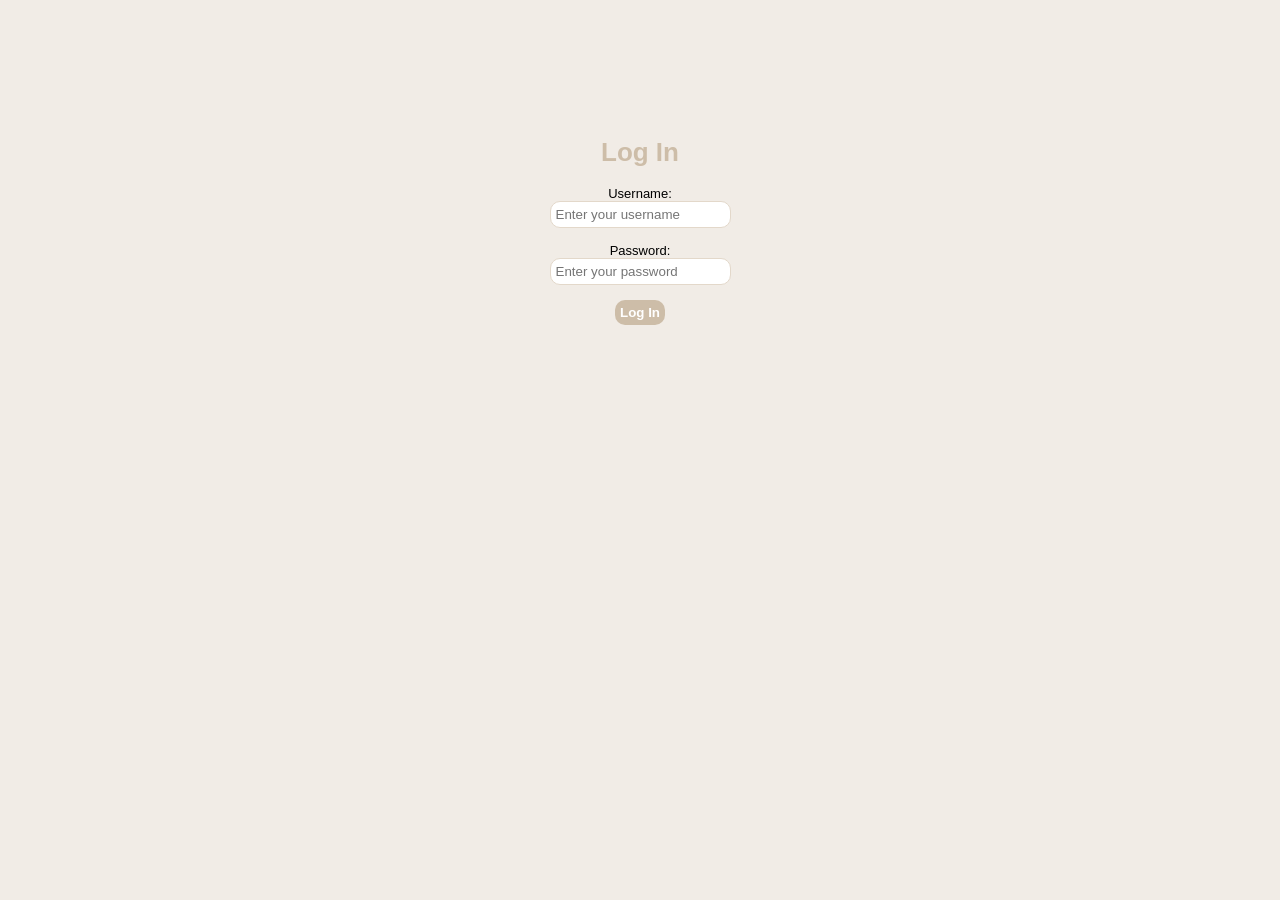
<file: login.html>
<html>
    <head>
        
        <title>Vietty | log in</title>
        <link rel="stylesheet" href="styles.css">
        <script src="login.js" defer></script>
        <meta charset=”utf-8”>
        <link rel="icon" href="images/Vietty_icon.png" type="image/x-icon">
        
        <!--FONTS------------------------------------------------------------>
        <link rel="preconnect" href="https://fonts.googleapis.com">
        <link rel="preconnect" href="https://fonts.gstatic.com" crossorigin>
        <link href="https://fonts.googleapis.com/css2?family=Rubik+Dirt&display=swap" rel="stylesheet">
    </head>
    
    <body>
        <!---form -------------------------------------------------------------->
        <form class="logInPage" id="login-form" action="login-form.php" method="POST">
            <h1>Log In </h1>
            <label>Username:</label>
            <input type="text" id="usernameInput" name="username" placeholder="Enter your username" maxlength="20">
            <br>
            <label>Password:</label>
            <input type="password" id="passwordInput" name="password" placeholder="Enter your password" maxlength="20">
            <br>
            <button id="login-button">Log In</button>
            
        <!---requirement messages------------------------------------------------>
            <div id="loginRequirements">
                <p id="usernameRequirement"></p>
                <p id="usernameRequirementExisting"></p>
                <p id="passwordRequirement"></p>
            </div>
        </form>
    </body>
</html>
</file>
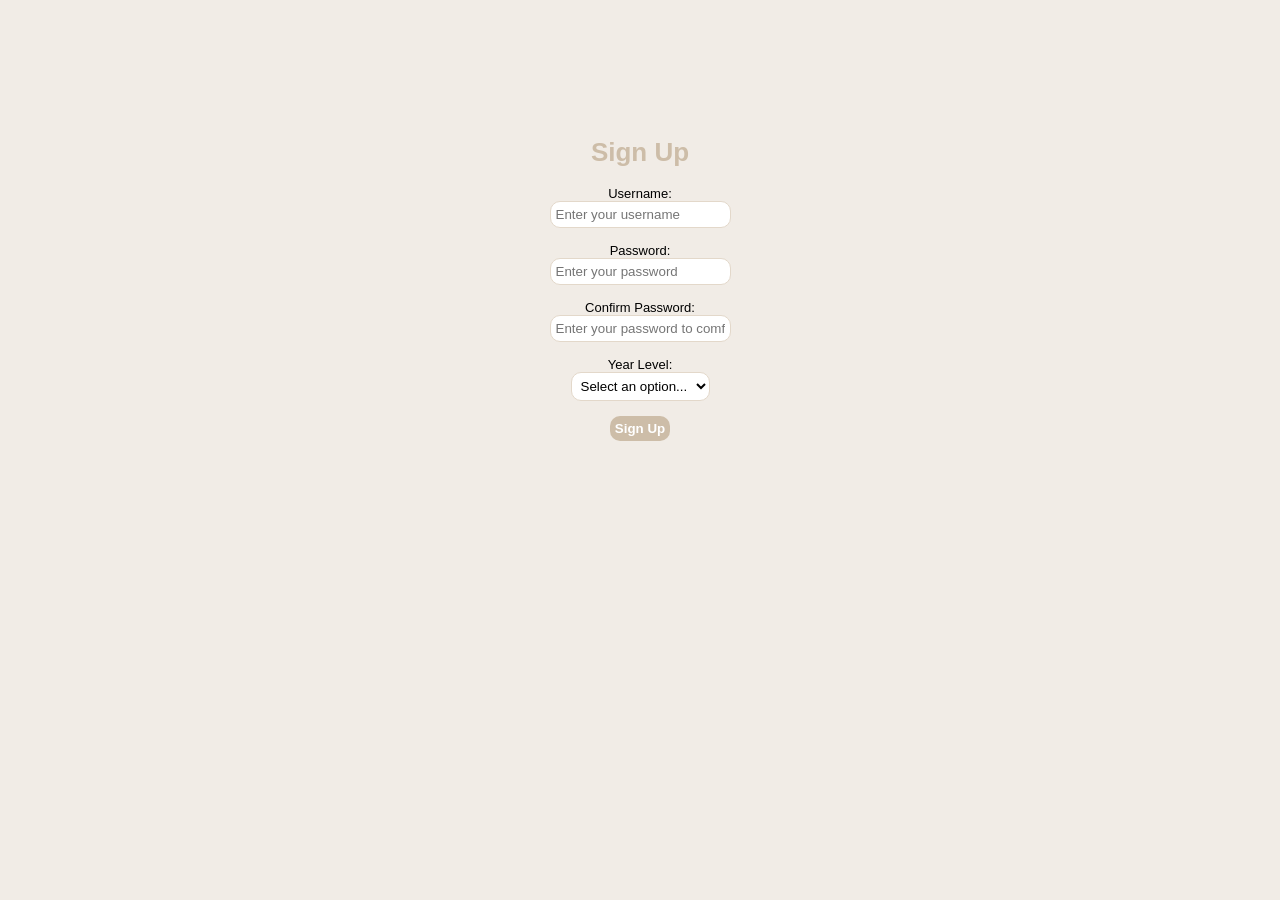
<file: signup.html>
<html>
    <head>
        <title>Vietty | sign up</title>
        <link rel="stylesheet" href="styles.css">
        <script src="signup.js" defer></script>
        <meta charset=”utf-8”>
        <link rel="icon" href="images/Vietty_icon.png" type="image/x-icon">
        

        <!--FONTS-->
        <link rel="preconnect" href="https://fonts.googleapis.com">
        <link rel="preconnect" href="https://fonts.gstatic.com" crossorigin>
        <link href="https://fonts.googleapis.com/css2?family=Rubik+Dirt&display=swap" rel="stylesheet">
    </head>
    <body>
        
        <!---form -------------------------------------------------------------->
        <form class="signUpPage" id="signup-form" action="signup-form.php" method="post">
            <h1>Sign Up </h1>
            <label>Username:</label>
            <input type="text" id="usernameInput" name="username" placeholder="Enter your username" maxlength="20">
            <br>
            <label>Password:</label>
            <input type="password" id="passwordInput" name="password" placeholder="Enter your password" maxlength="20">
            <br>
            <label>Confirm Password:</label>
            <input type="password" id="passwordComfirmationInput" name="passwordConfirmation" placeholder="Enter your password to comfirm" maxlength="20">
            <br>
            <label>Year Level:</label>
            <select id="yearInput" name="year">
                <option value="" disabled selected hidden>Select an option...</option>
                <option value="year9">Year 9</option>
                <option value="year10">Year 10</option>
                <option value="year11">Year 11</option>
                <option value="year12">Year 12</option>
                <option value="year13">Year 13</option>
            </select>    
            <br>
            <button id="signup-button" type="submit">Sign Up</button>
            
        <!---requirement messages------------------------------------------------>
            <div class="signupRequirements">
                <p id="usernameRequirement"></p>
                <p id="usernameRequirementSymbolsAndNumbers"></p>
                <p id="usernameRequirementLength"></p>
                <p id="usernameRequirementExisting"></p>
                <p id="passwordRequirement"></p>
                <p id="passwordRequirementLength"></p>
                <p id="passwordRequirementCheck"></p>
                <p id="yearRequirement"></p>
            </div>
        </form>
    </body>
</html>
</file>
<file: styles.css>
/* header ----------------- */
.header {
  height: 60px;
  width: 100%;
  position: fixed;
  background-color:#ebe4db;
  position: fixed;
  top: 0;
  z-index: 100;
  border-style: solid;
  border-width: 1px;
  border-color: #e3d8ca;
  align-items: row;
}

.header-name {
  display: flex;
  align-self: center;
  float: center;
  margin-left: 20%;
}

.header-buttons {
  display: flex;
  align-self: center;
  gap: 10px;
  float: right;
  margin: -50px 50px 0 0;
}

/* navigation side tab ----------------- */
.sidenav-items {
  margin-top: 60px;
}

.sidenav-items a {
  text-decoration: none;
}

.sidenav-item {
  display: flex;
  align-items: center; /* Center items vertically */
  background-color: #ebe4db;
  padding-top: 0px;
  padding-bottom: 0px;
  padding-left: 20px;
  padding-right: 100px;
  border-radius: 10px;
  margin: 0px 5px 0px 5px;
  border-width: 0;
  animation: fadeInNavi 1s;
}

.sidenav-item img, .sidenav-item-current img {
  margin-right: 12px; /* Space between icon and text */ 
}

.sidenav-item p ,.sidenav-item-current p{
  color: black;
  text-decoration: none;
  font-size: 15px;
  padding-left: 15px;
  font-family: system-ui, -apple-system, BlinkMacSystemFont, 'Segoe UI', Roboto, Oxygen, Ubuntu, Cantarell, 'Open Sans', 'Helvetica Neue', sans-serif;
}

.sidenav-item:hover{
  background-color: #0000000c;
  transition: background-color 0.5s;
  cursor: pointer;
}

.sidenav-item-current:hover{
  background-color: #d6cdc2d1;
  transition: background-color 0.5s;
  cursor: pointer;
}

.sidenav-item-current {
  display: flex;
  align-items: center; 
  background-color: #f1ece6;
  padding-top: 0px;
  padding-bottom: 0px;
  padding-left: 20px;
  padding-right: 100px;
  border-radius: 10px;
  margin: 0px 5px 0px 5px;
  border-width: 0;
  animation: fadeInNavi 1s;
}

.side-nav {
/* !!! majority of the code below is from w3schools*/
  height: 100%;
  width: 14%;
  position: fixed;
  top: 0;
  left: 0;
  background-color: #ebe4db;
  overflow-x: hidden;
  z-index: 101;
  border-style: solid;
  border-width: 1px;
  border-color: #e3d8ca;
}

/* feed ----------------- */
.feed, .profile-feed {
  margin-top: 80px;
  align-items: center;
  font-family: Verdana, Geneva, Tahoma, sans-serif;
}

/*logged out instructions ----------------- */
.logged-out-profile-instruction, .logged-out-post-instruction {
  flex-direction: row; 
  display: flex;
  margin-left: 20%;
  margin-right:20%;
  background-color: #ebe4db;
  padding: 20px 20px 15px 20px;
  border-radius: 20px;
  gap: 12px;
  border-style: solid;
  border-width: 1px;
  border-color: #e3d8ca;
  justify-content: flex-start; 
  align-items: center;  
}


/*create post form ----------------- */
.create-post-form {
  display: flex;
  flex-direction: column;
  margin-left: 20%;
  margin-right:20%;
}

.create-post-user-info {
  display: flex;
  margin-bottom:5px;
}

.create-post-user-info img{
  border-radius: 50%;
  margin-right: 10px;
}

.create-post-form input, .create-post-form textarea {
  margin-top: 5px;
  margin-bottom:5px;
}

.create-post-button {
  margin-top: 5px;
  align-self: flex-end;
}

/* cards -------------------- */
.text-post-card, .user-profile-card {
  background-color: #ebe4db;
  padding: 20px 20px 15px 20px;
  margin-left: 20%;
  margin-right:20%;
  margin-top: 20px;
  border-radius: 20px;
  flex-direction: row;
  align-items: flex-start;
  gap: 12px;
  border-style: solid;
  border-width: 1px;
  border-color: #e3d8ca;
}

/* profile -------------------- */
.user-profile-card {
  display: flex;
  justify-content: center;
  align-items: center;
}

.user-profile-info {
  margin-left: 50px;
}

.profile-divider {
  margin-top: 20px;
  display: flex;
  justify-content: center;
  align-items: center;
}


/* user info -------------------- */
.user-info {
  display: flex;
  margin-bottom:5px;
  align-items: center;  
}

.user-info img {
  border-radius: 50%;
  margin-right: 10px;
}


/*ALL GENERAL SITE CODE BELOW ------------------ */

/*body (whole site's background)*/
body {
  background-color: #f1ece6;
  font-family: Verdana, Geneva, Tahoma, sans-serif;
  font-size: small;
}

/*input boxes*/
input,textarea {
  background-color: #ffffff;
  padding: 5px;
  border-radius: 10px;
  border-width: 1px;
  border-color: #e3d8ca;
  border-style: solid;
  resize: none;
  font-family: Verdana, Geneva, Tahoma, sans-serif;
}

/*buttons*/
button {
  background-color: #cdbda8;
  padding: 5px;
  border-radius: 10px;
  border-width: 0px;
  border-color: #e3d8ca;
  color: white;
  font-weight: bold;
}

/*select drop down boxes*/
select {
  background-color: #ffffff;
  padding: 5px;
  border-radius: 10px;
  border-width: 1px;
  border-color: #e3d8ca;
}

/*signup and login pages*/
.signUpPage,.logInPage {          
  display: flex;
  flex-direction: column; 
  align-items: center;
  padding: 20px;
  border-radius: 8px;
  margin: 100px;
}

/*h1 titles*/
h1 {
  font-weight: bold;
  color: #cdbda8;
  font-family: Verdana, Geneva, Tahoma, sans-serif
}

h6 {
    margin-left: 10px;
}

/* username/profile links: match surrounding text and remove default underline */
.user-info h3 a,
.create-post-user-info h3 a {
  color: inherit;
  text-decoration: none;
  font-weight: normal;
}

.user-info h3 a:hover,
.create-post-user-info h3 a:hover {
  text-decoration: underline;
  cursor: pointer;
}
</file>
